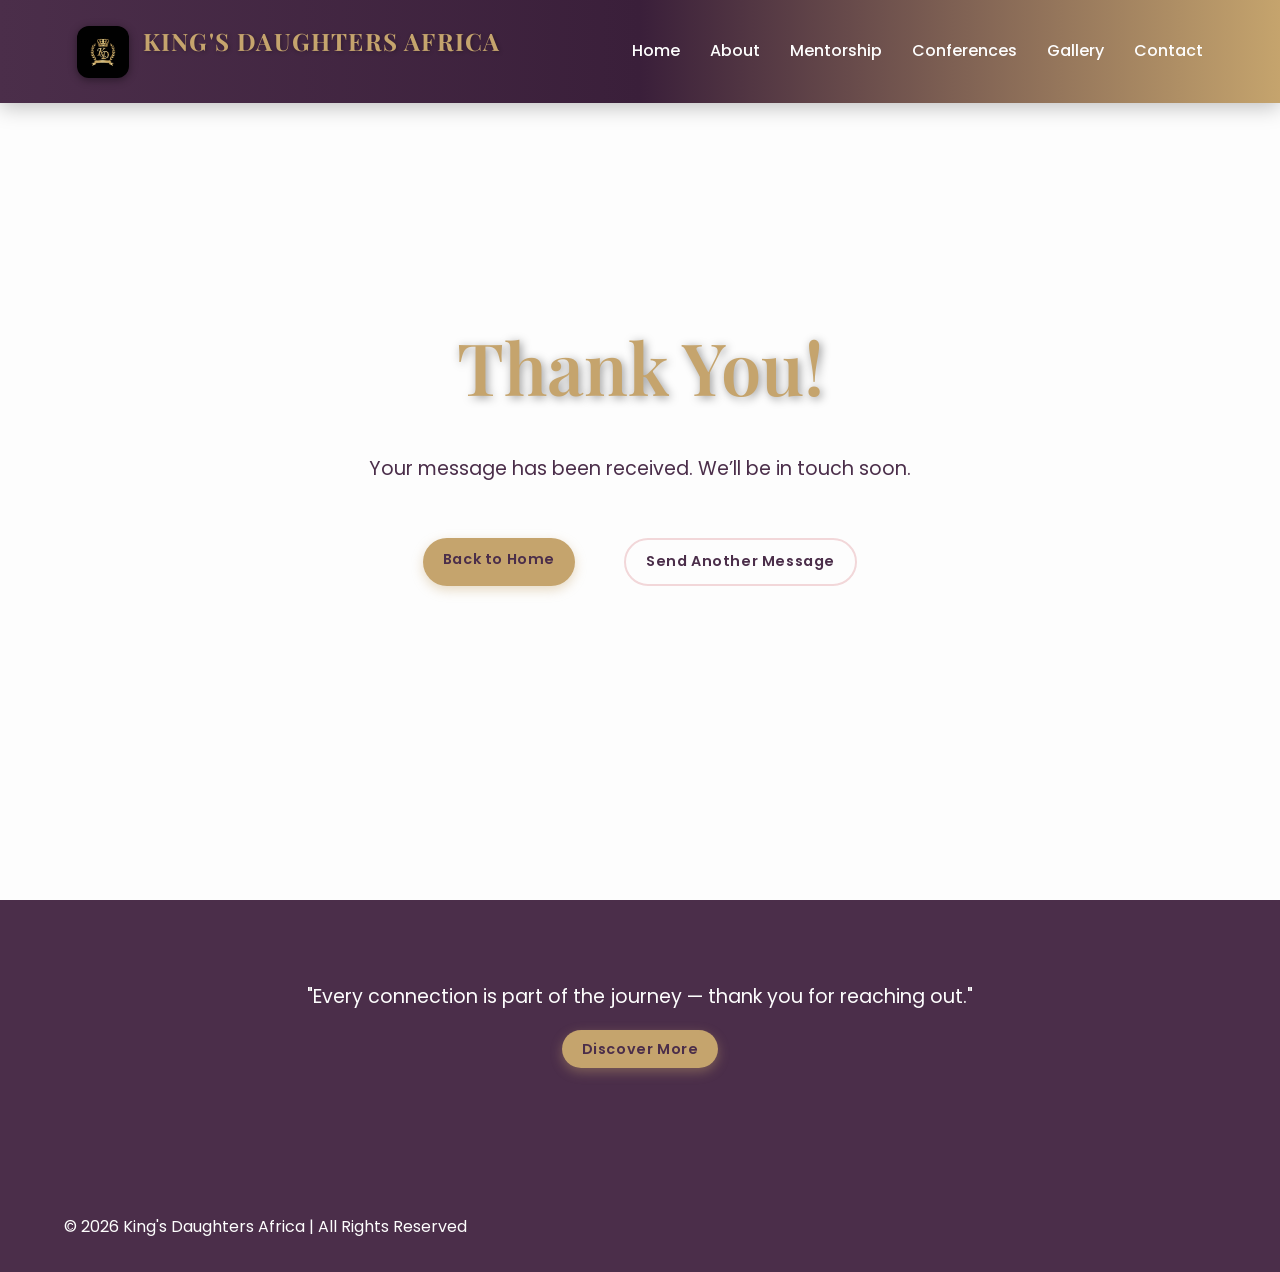
<file: thank-you.html>
<!DOCTYPE html>
<html lang="en">
<head>
  <meta charset="UTF-8">
  <meta name="viewport" content="width=device-width, initial-scale=1.0">
  <title>Thank You | King's Daughters Africa</title>
  <link rel="stylesheet" href="css/style.css">
  <link href="https://fonts.googleapis.com/css2?family=Playfair+Display:wght@600&family=Poppins&display=swap" rel="stylesheet">
</head>
<body>
  <!-- Navbar -->
  <header>
    <nav class="navbar">
      <div class="logo">
        <a href="index.html">
          <img src="images/LOGO.jpeg" alt="King's Daughters Africa Logo">
        </a>
        <h2>King's Daughters Africa</h2>
      </div>
      <ul class="nav-links">
        <li><a href="index.html">Home</a></li>
        <li><a href="about.html">About</a></li>
        <li><a href="mentorship.html">Mentorship</a></li>
        <li><a href="conferences.html">Conferences</a></li>
        <li><a href="gallery.html">Gallery</a></li>
        <li><a href="contact.html">Contact</a></li>
      </ul>
    </nav>
  </header>

  <!-- Hero Thank You -->
  <section class="thankyou-hero">
    <h1>Thank You!</h1>
    <p>Your message has been received. We’ll be in touch soon.</p>
    <div class="thankyou-buttons">
      <a href="index.html" class="btn btn-gold">Back to Home</a>
      <a href="contact.html" class="btn btn-outline">Send Another Message</a>
    </div>

    <!-- Confetti elements -->
    <div class="confetti"></div>
    <div class="confetti"></div>
    <div class="confetti"></div>
    <div class="confetti"></div>
    <div class="confetti"></div>
  </section>

  <!-- CTA -->
  <section class="cta">
    <p>"Every connection is part of the journey — thank you for reaching out."</p>
    <a href="about.html" class="btn btn-gold">Discover More</a>
  </section>

  <!-- Footer -->
  <footer>
    <p>&copy; 2026 King's Daughters Africa | All Rights Reserved</p>
  </footer>
</body>
</html>
</file>
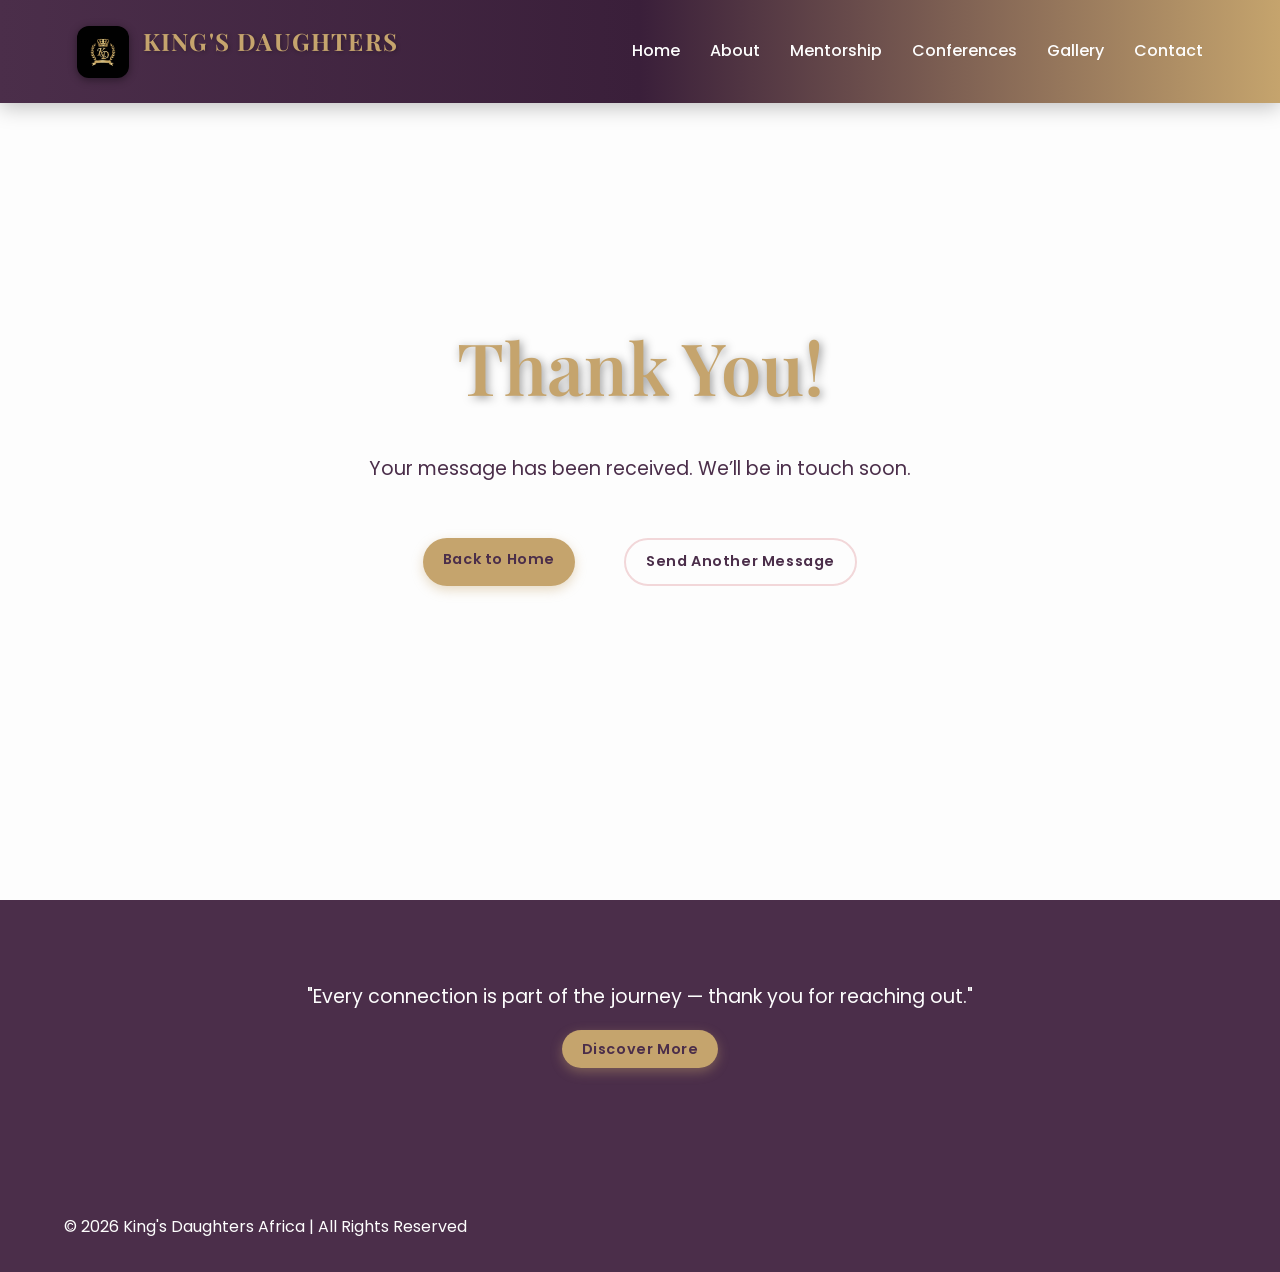
<file: thankyou.html>
<!DOCTYPE html>
<html lang="en">
<head>
  <meta charset="UTF-8">
  <meta name="viewport" content="width=device-width, initial-scale=1.0">
  <title>Thank You | King's Daughters Africa</title>
  <link rel="stylesheet" href="css/style.css">
  <link href="https://fonts.googleapis.com/css2?family=Playfair+Display:wght@600&family=Poppins&display=swap" rel="stylesheet">
</head>
<body>
  <!-- Navbar -->
  <header>
    <nav class="navbar">
      <div class="logo">
        <a href="index.html">
          <img src="images/LOGO.jpeg" alt="King's Daughters Africa Logo">
        </a>
        <h2>King's Daughters</h2>
      </div>
       <div class="hamburger" onclick="toggleMenu()">
    ☰
  </div>
      <ul class="nav-links">
        <li><a href="index.html">Home</a></li>
        <li><a href="about.html">About</a></li>
        <li><a href="mentorship.html">Mentorship</a></li>
        <li><a href="conferences.html">Conferences</a></li>
        <li><a href="gallery.html">Gallery</a></li>
        <li><a href="contact.html">Contact</a></li>
      </ul>
    </nav>
  </header>

  <!-- Hero Thank You -->
  <section class="thankyou-hero">
    <h1>Thank You!</h1>
    <p>Your message has been received. We’ll be in touch soon.</p>
    <div class="thankyou-buttons">
      <a href="index.html" class="btn btn-gold">Back to Home</a>
      <a href="contact.html" class="btn btn-outline">Send Another Message</a>
    </div>

    <!-- Confetti elements -->
    <div class="confetti"></div>
    <div class="confetti"></div>
    <div class="confetti"></div>
    <div class="confetti"></div>
    <div class="confetti"></div>
  </section>

  <!-- CTA -->
  <section class="cta">
    <p>"Every connection is part of the journey — thank you for reaching out."</p>
    <a href="about.html" class="btn btn-gold">Discover More</a>
  </section>

  <!-- Footer -->
  <footer>
    <p>&copy; 2026 King's Daughters Africa | All Rights Reserved</p>
  </footer>
   <script src="js/script.js" defer></script>
</body>
</html>
</file>
<file: css/style.css>
/* ===========================================
   King's Daughters Africa - Global Styles
   Refined elegance: plum, blush, pearl, antique gold
=========================================== */
/* ===========================================
   Global Styles & Navbar (Refined)
=========================================== */
 :root {
  --plum: #4b2e4a;          /* deep regal plum base */
  --blush: #f2d7d9;         /* soft blush accent */
  --pearl: #fdfdfd;         /* clean pearl white background */
  --antique-gold: #c5a46d;  /* muted antique gold highlight */
  --smoke: #7a7a7a;         /* soft neutral gray */

  --radius: 12px;
  --shadow: 0 8px 20px rgba(0,0,0,0.15);
  --transition: 0.3s ease;
}

* { margin: 0; padding: 0; box-sizing: border-box; }
html { scroll-behavior: smooth; }

body {
  font-family: "Poppins", sans-serif;
  background: var(--pearl);
  color: var(--plum);
  line-height: 1.8;
  -webkit-font-smoothing: antialiased;
}

h1, h2, h3 {
  font-family: "Playfair Display", serif;
  color: var(--plum);
  font-weight: 600;
  margin-bottom: 20px;
}

a { text-decoration: none; transition: color var(--transition); }
img { max-width: 100%; display: block; border-radius: var(--radius); }

.container { width: min(1140px, 92%); margin: auto; }
.section { padding: 100px 0; }
.center { text-align: center; }

/* ==============================
   Navbar
============================== */
.navbar {
  position: fixed; top: 0; left: 0; width: 100%;
  display: flex; justify-content: space-between; align-items: center;
  padding: 20px 6%;
  background: linear-gradient(90deg, var(--plum) 0%, #3a1f3a 50%, var(--antique-gold) 100%);
  box-shadow: 0 4px 20px rgba(0,0,0,0.25);
  backdrop-filter: blur(10px);
  z-index: 999;
  transition: all var(--transition);
}
.navbar.scrolled {
  background: linear-gradient(90deg, #3a1f3a 0%, var(--plum) 80%);
  box-shadow: 0 6px 18px rgba(0,0,0,0.3);
}

.logo {
  display: flex;
  align-items: center;
  gap: 14px;
}
.logo img {
  height: 52px;
  width: auto;
  display: block;
  filter: drop-shadow(0 2px 4px rgba(0,0,0,0.4));
}
.logo h2 {
  color: var(--antique-gold);
  font-weight: 700;
  letter-spacing: 1.2px;
  font-size: 1.5rem;
  text-transform: uppercase;
  text-shadow: 1px 1px 4px rgba(0,0,0,0.3);
}

.nav-links {
  display: flex;
  gap: 30px;
  list-style: none;
}
.nav-links a {
  color: var(--pearl);
  font-weight: 500;
  position: relative;
  padding-bottom: 4px;
  transition: color var(--transition);
}
.nav-links a::after {
  content: "";
  position: absolute;
  left: 0; bottom: 0;
  width: 0%; height: 2px;
  background: var(--antique-gold);
  transition: width var(--transition);
}
.nav-links a:hover::after,
.nav-links .active::after {
  width: 100%;
}
.nav-links a:hover,
.nav-links .active {
  color: var(--antique-gold);
}

/* ==============================
   Hero Section
============================== */
.hero {
  min-height: 100vh;
  background: linear-gradient(rgba(75,46,74,0.7), rgba(75,46,74,0.7)),
    url('../images/hero.jpg') center/cover no-repeat;
  display: grid; place-items: center;
  text-align: center; color: var(--pearl);
  padding: 160px 20px;
  animation: fadeIn 1.2s ease;
}

.hero h1 {
  font-size: clamp(2.6rem, 5vw, 4.2rem);
  max-width: 900px; margin: auto;
  color: var(--antique-gold);
  text-shadow: 2px 2px 8px rgba(0,0,0,0.6);
  animation: slideUp 1s ease;
}

.hero p {
  max-width: 760px; margin: 35px auto;
  font-size: 1.15rem; color: var(--blush);
  animation: slideUp 1.4s ease;
}

.hero-buttons {
  display: flex; justify-content: center; gap: 30px; flex-wrap: wrap;
  margin-top: 50px;
  animation: slideUp 1.8s ease;
}

/* ==============================
   Buttons
============================== */
.btn {
  padding: 9px 20px; /* increased padding for better spacing */
  border-radius: 999px;
  font-weight: 600;
  transition: all var(--transition);
  letter-spacing: 0.6px;
  margin: 12px;
  font-size: 0.9rem;
  cursor: pointer;
}

.btn-gold {
  background: var(--antique-gold);
  color: var(--plum);
  box-shadow: 0 4px 12px rgba(197,164,109,0.4);
}
.btn-gold:hover {
  transform: translateY(-3px) scale(1.05);
  box-shadow: 0 6px 18px rgba(197,164,109,0.6);
}

.btn-outline {
  border: 2px solid var(--blush);
  color: var(--plum);
  background: transparent;
}
.btn-outline:hover {
  background: var(--blush);
  color: var(--plum);
  box-shadow: 0 4px 12px rgba(242,215,217,0.5);
}

/* ==============================
   Cards
============================== */
.card {
  background: var(--pearl);
  padding: 36px;
  border-radius: var(--radius);
  box-shadow: var(--shadow);
  transition: all var(--transition);
  text-align: center;
}
.card:hover {
  transform: translateY(-8px) scale(1.03);
  box-shadow: 0 10px 24px rgba(75,46,74,0.25);
}
.card h3 { color: var(--plum); }
.card p { color: var(--smoke); }

/* ==============================
   Forms
============================== */
.form-box {
  display: flex;
  flex-direction: column;
  gap: 22px;
  max-width: 650px;
  margin: auto;
}
.form-box input,
.form-box textarea {
  width: 100%;
  padding: 20px;
  border: 1px solid #ccc;
  border-radius: var(--radius);
  font-size: 1rem;
  font-family: "Poppins", sans-serif;
  transition: border var(--transition), box-shadow var(--transition);
}
.form-box input:focus,
.form-box textarea:focus {
  border-color: var(--blush);
  box-shadow: 0 0 10px rgba(242,215,217,0.6);
  outline: none;
}
.form-box textarea {
  min-height: 220px;
  resize: vertical;
}


/* ==============================
   Responsive Navbar + Hamburger (Final Fixed)
============================== */
.hamburger {
  display: none;
  font-size: 1.6rem;
  cursor: pointer;
  color: var(--antique-gold);
  transition: transform 0.3s ease;
}
.hamburger:hover { transform: scale(1.1); }

@media (max-width: 600px) {
  .navbar {
    flex-direction: row;
    justify-content: space-between;
    align-items: center;
    padding: 10px 5%;
    height: 58px; /* compact height */
    background: linear-gradient(180deg, var(--plum) 0%, #3a1f3a 100%);
  }

  .logo h2 {
    font-size: 1rem;          /* smaller but visible */
    white-space: nowrap;      /* keeps "King's Daughters Africa" together */
    overflow: hidden;         /* prevents text spill */
    text-overflow: ellipsis;  /* adds ... if too long */
  }

  .hamburger {
    display: block; /* show hamburger on mobile */
  }

  /* Mobile dropdown menu */
  .nav-links {
    position: absolute;
    top: 58px; right: 20px;
    width: 240px;
    background: rgba(75,46,74,0.95); /* semi-transparent plum */
    flex-direction: column;
    gap: 0.8rem;
    padding: 20px;
    display: none; /* hidden by default */
    text-align: left;
    border-radius: 12px;
    box-shadow: 0 15px 35px rgba(0,0,0,0.25);
    z-index: 998;
  }

  .nav-links.active {
    display: flex; /* show when toggled */
    animation: slideDown 0.3s ease forwards;
  }

  .nav-links a {
    font-size: 0.9rem;
    padding: 8px 0;
    color: var(--pearl);
    transition: color 0.3s ease;
  }
  .nav-links a:hover {
    color: var(--antique-gold);
  }

  /* Smooth slide-down animation */
  @keyframes slideDown {
    from { opacity: 0; transform: translateY(-15px); }
    to { opacity: 1; transform: translateY(0); }
  }

  /* Other mobile refinements */
  .hero h1 { font-size: 2rem; }
  .hero p { font-size: 1rem; }
  .btn { padding: 0.6rem 1.2rem; font-size: 0.85rem; }
  .card { margin: 20px auto; width: 90%; }
  .two-column, .grid-2, .grid-3, .grid-4 { grid-template-columns: 1fr; }
  .gallery-grid .grid-4 { grid-template-columns: 1fr; }
}



/* ==============================
   Gallery
============================== */
.gallery-grid {
  padding: 3rem 2rem;
  text-align: center;
}
.gallery-grid h2 {
  font-family: "Playfair Display", serif;
  font-size: 2rem;
  color: var(--plum);
  margin-bottom: 2rem;
}
.gallery-grid .grid-4 {
  display: grid;
  grid-template-columns: repeat(auto-fit, minmax(280px, 1fr));
  gap: 1.5rem;
}
.gallery-item img {
  width: 100%;
  border-radius: 10px;
  cursor: pointer;
  transition: transform 0.4s ease, box-shadow 0.4s ease;
  box-shadow: 0 4px 12px rgba(0,0,0,0.2);
}
.gallery-item img:hover {
  transform: scale(1.05);
  box-shadow: 0 6px 16px rgba(75,46,74,0.4);
}

/* ==============================
   Lightbox
============================== */
.lightbox {
  display: none;
  position: fixed; z-index: 1000;
  left: 0; top: 0; width: 100%; height: 100%;
  background: rgba(75,46,74,0.9); /* plum overlay */
  justify-content: center; align-items: center;
  opacity: 0; transition: opacity 0.3s ease;
}
.lightbox.fade-in { display: flex; opacity: 1; }
.lightbox-content {
  max-width: 80%; max-height: 80%;
  border-radius: var(--radius);
  box-shadow: var(--shadow);
}
.close {
  position: absolute; top: 20px; right: 30px;
  color: var(--antique-gold);
  font-size: 2rem; cursor: pointer;
  transition: color var(--transition);
}
.close:hover { color: var(--blush); }
#caption {
  margin-top: 15px; color: var(--pearl);
  font-size: 1rem; text-align: center;
}

/* ==============================
   CTA
============================== */
.cta {
  padding: 80px 20px;
  background: var(--plum);
  color: var(--pearl);
  text-align: center;
}
.cta p { font-size: 1.2rem; margin-bottom: 20px; }
.cta .btn {
  margin-top: 10px;
  background: var(--antique-gold);
  color: var(--plum);
}

/* ==============================
   Footer
============================== */
footer {
  background: var(--plum);
  color: var(--pearl);
  padding: 70px 5% 30px;
}
footer h3 { color: var(--antique-gold); margin-bottom: 20px; }
footer a { color: var(--pearl); transition: color var(--transition); }
footer a:hover { color: var(--blush); }
.copyright {
  text-align: center;
  border-top: 1px solid rgba(255,255,255,0.1);
  margin-top: 40px; padding-top: 25px;
  font-size: 0.9rem;
  color: var(--smoke);
}

/* ==============================
   Animations
============================== */
@keyframes fadeIn {
  from { opacity: 0; }
  to { opacity: 1; }
}
@keyframes slideUp {
  from { transform: translateY(40px); opacity: 0; }
  to { transform: translateY(0); opacity: 1; }
}

/* ==============================
   Utility Grids
============================== */
.two-column {
  display: grid;
  grid-template-columns: 1fr 1fr;
  gap: 60px;
  align-items: center;
}
.grid-2 {
  display: grid;
  grid-template-columns: 1fr 1fr;
  gap: 40px;
}
.grid-3 {
  display: grid;
  grid-template-columns: repeat(3, 1fr);
  gap: 35px;
}
.grid-4 {
  display: grid;
  grid-template-columns: repeat(4, 1fr);
  gap: 35px;
}
.section-title {
  text-align: center;
  margin-bottom: 55px;
  font-size: 2.2rem;
  color: var(--plum);
}

/* ==============================
   Social Links
============================== */
.social-links {
  display: flex;
  justify-content: center;
  gap: 20px;
  margin-top: 15px;
}
.social-links a {
  color: var(--blush);
  font-weight: 500;
  transition: color var(--transition);
}
.social-links a:hover {
  color: var(--antique-gold);
}

/* ==============================
   Animations
============================== */
@keyframes fadeIn {
  from { opacity: 0; }
  to { opacity: 1; }
}
@keyframes slideUp {
  from { transform: translateY(40px); opacity: 0; }
  to { transform: translateY(0); opacity: 1; }
}

/* ==============================
   Thank You Page Styling
============================== */
.thankyou-hero {
  min-height: 100vh;
  background: var(--gradient-bg);
  display: flex;
  flex-direction: column;
  justify-content: center;
  align-items: center;
  text-align: center;
  padding: 120px 20px;
  position: relative;
  overflow: hidden;
}

.thankyou-hero h1 {
  font-size: clamp(2.8rem, 6vw, 4.5rem);
  color: var(--antique-gold);
  text-shadow: 2px 2px 10px rgba(0,0,0,0.4);
  margin-bottom: 20px;
  animation: slideUp 1s ease;
}

.thankyou-hero p {
  font-size: 1.2rem;
  color: var(--plum);
  max-width: 700px;
  margin: 0 auto 40px;
  animation: fadeIn 1.4s ease;
}

.thankyou-buttons {
  display: flex;
  gap: 25px;
  flex-wrap: wrap;
  justify-content: center;
  animation: fadeIn 1.8s ease;
}

/* Confetti Effect */
.confetti {
  position: absolute;
  width: 10px; height: 10px;
  background: var(--antique-gold);
  top: -10px;
  animation: fall 4s linear infinite;
  opacity: 0.8;
}
.confetti:nth-child(2) { left: 20%; background: var(--blush); animation-delay: 0.5s; }
.confetti:nth-child(3) { left: 40%; background: var(--plum); animation-delay: 1s; }
.confetti:nth-child(4) { left: 60%; background: var(--antique-gold); animation-delay: 1.5s; }
.confetti:nth-child(5) { left: 80%; background: var(--blush); animation-delay: 2s; }

@keyframes fall {
  0% { transform: translateY(0) rotate(0deg); opacity: 1; }
  100% { transform: translateY(100vh) rotate(360deg); opacity: 0; }
}


/* ==============================
   Responsive Rules + Hamburger
============================== */
.hamburger {
  display: none;
  font-size: 1.8rem;
  cursor: pointer;
  color: var(--antique-gold);
}

@media (max-width: 600px) {
  .navbar {
    flex-direction: row;
    justify-content: space-between;
    padding: 16px 5%;
  }

  .hamburger {
    display: block; /* show hamburger on mobile */
  }

  .nav-links {
    position: absolute;
    top: 70px; left: 0;
    width: 100%;
    background: var(--plum);
    flex-direction: column;
    gap: 1rem;
    padding: 20px 0;
    display: none; /* hidden by default */
    text-align: center;
    z-index: 998;
  }

  .nav-links.active {
    display: flex; /* show when toggled */
  }

  .nav-links a {
    font-size: 1rem;
    padding: 10px;
    color: var(--pearl);
  }

  .hero h1 { font-size: 2rem; }
  .hero p { font-size: 1rem; }
  .btn { padding: 0.6rem 1.2rem; font-size: 0.85rem; }
  .card { margin: 20px auto; width: 90%; }
  .two-column, .grid-2, .grid-3, .grid-4 { grid-template-columns: 1fr; }
  .gallery-grid .grid-4 { grid-template-columns: 1fr; }
}

@media (min-width: 601px) and (max-width: 1024px) {
  .hero h1 { font-size: 2.6rem; }
  .hero p { font-size: 1.1rem; }
  .grid-3 { grid-template-columns: repeat(2, 1fr); }
  .grid-4 { grid-template-columns: repeat(2, 1fr); }
}

@media (min-width: 1025px) {
  .grid-3 { grid-template-columns: repeat(3, 1fr); }
  .grid-4 { grid-template-columns: repeat(4, 1fr); }
}
</file>
